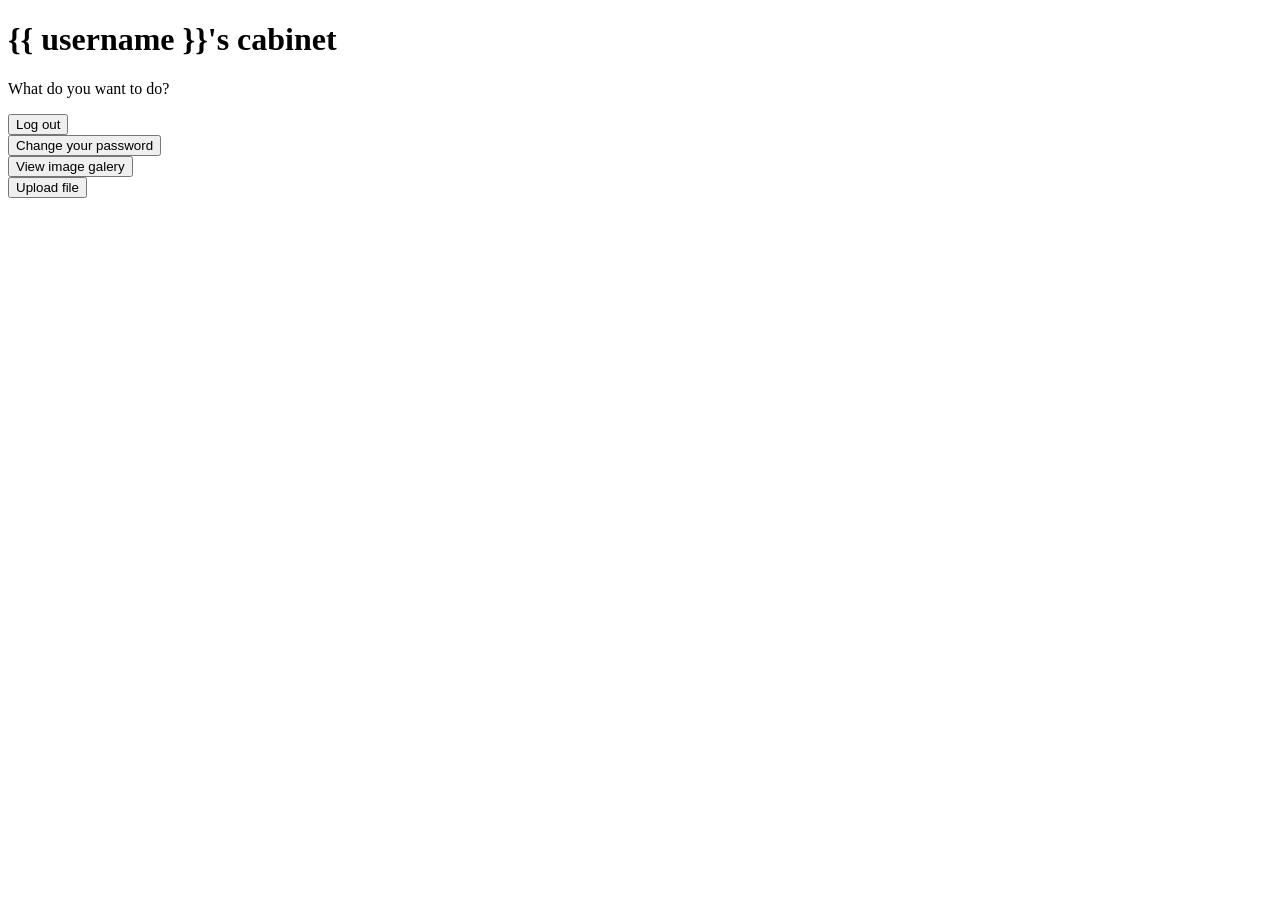
<file: src/app/templates/cabinet.html>
<!DOCTYPE html>
<html lang="en">
<head>
    <meta charset="UTF-8">
    <meta name="viewport" content="width=device-width, initial-scale=1.0">
    <title>Document</title>
</head>
<body>
    <h1>{{ username }}'s cabinet</h1>
    <p>What do you want to do?</p>
    <form id="logout" method='GET' action="/logout">
        <button type="submit">Log out</button>
    </form>
    <form id="changePwd" method='GET' action="/changepwd">
        <button type="submit">Change your password</button>
    </form>
    <form id='viewgalery' method='GET' action='/viewgalery'>
        <button type='submit'>View image galery</button>
    </form>
    <form id='toUploadPage' method='GET' action='/upload'>
        <button type='submit'>Upload file</button>
    </form>
</body>
</html>
</file>
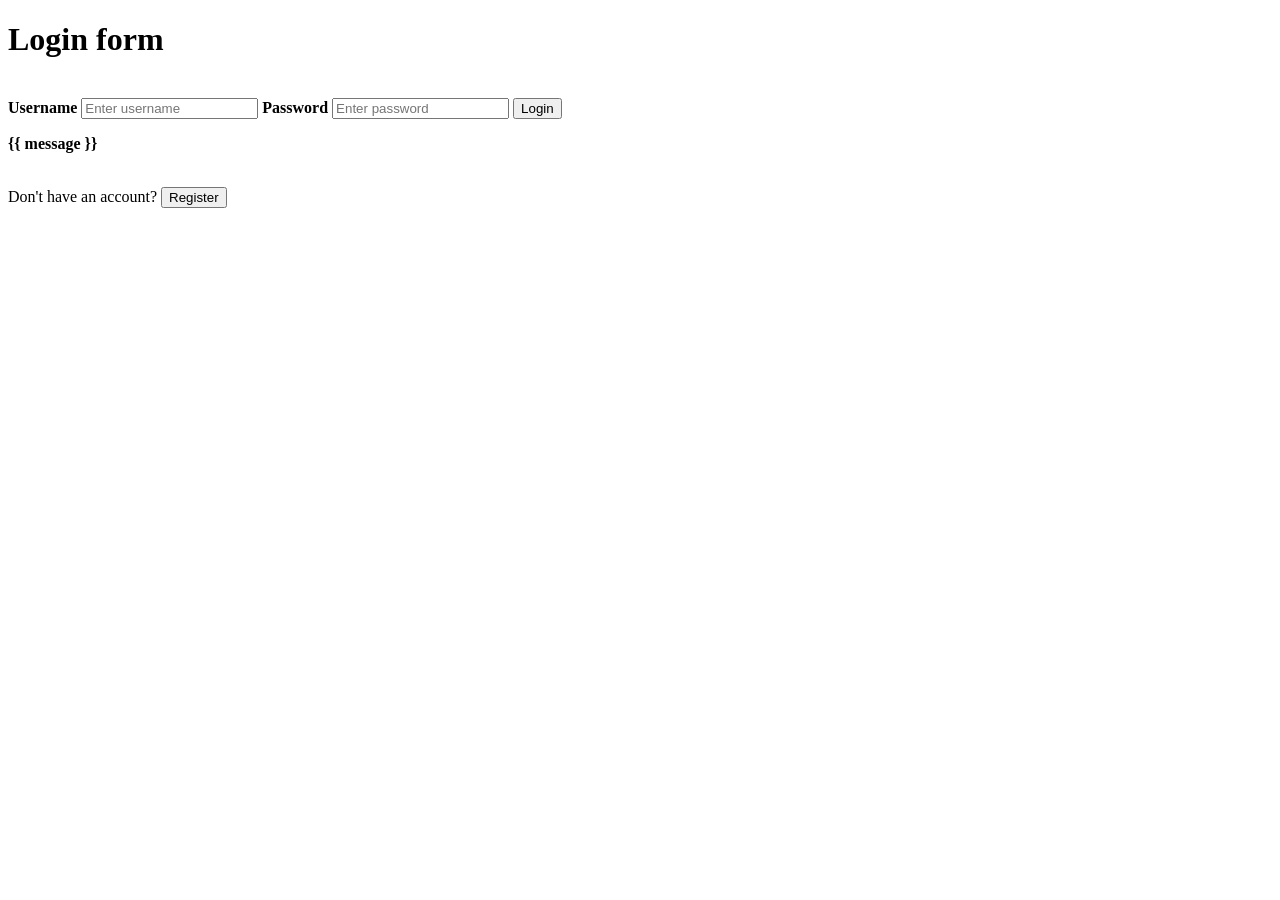
<file: src/app/templates/login.html>
<!DOCTYPE html>
<html lang="en">
<head>
    <meta charset="UTF-8">
    <meta name="viewport" content="width=device-width, initial-scale=1.0">
    <title>Log in</title>
</head>
<body>
    <h1>Login form</h1>
    <div class="container">
        <form id="logIn" method="POST" action="/">
            <br>
            <label for="uname"><b>Username</b></label>
            <input type="text" placeholder="Enter username" name="uname" required>

            <label for="psw"><b>Password</b></label>
            <input type="password" placeholder="Enter password" name="pwd" required>
            
            <button type="submit" name="loginBtn">Login</button>
            <p><b>
                {{ message }}
            </b></p>
        </form>
        <form id="register" method="GET" action="/register">
            <br>
            <label for="registerBtn">Don't have an account?</label>
            <button type="submit" name="registerBtn">Register</button>
        </form>
    </div>
    
</body>
</html>
</file>
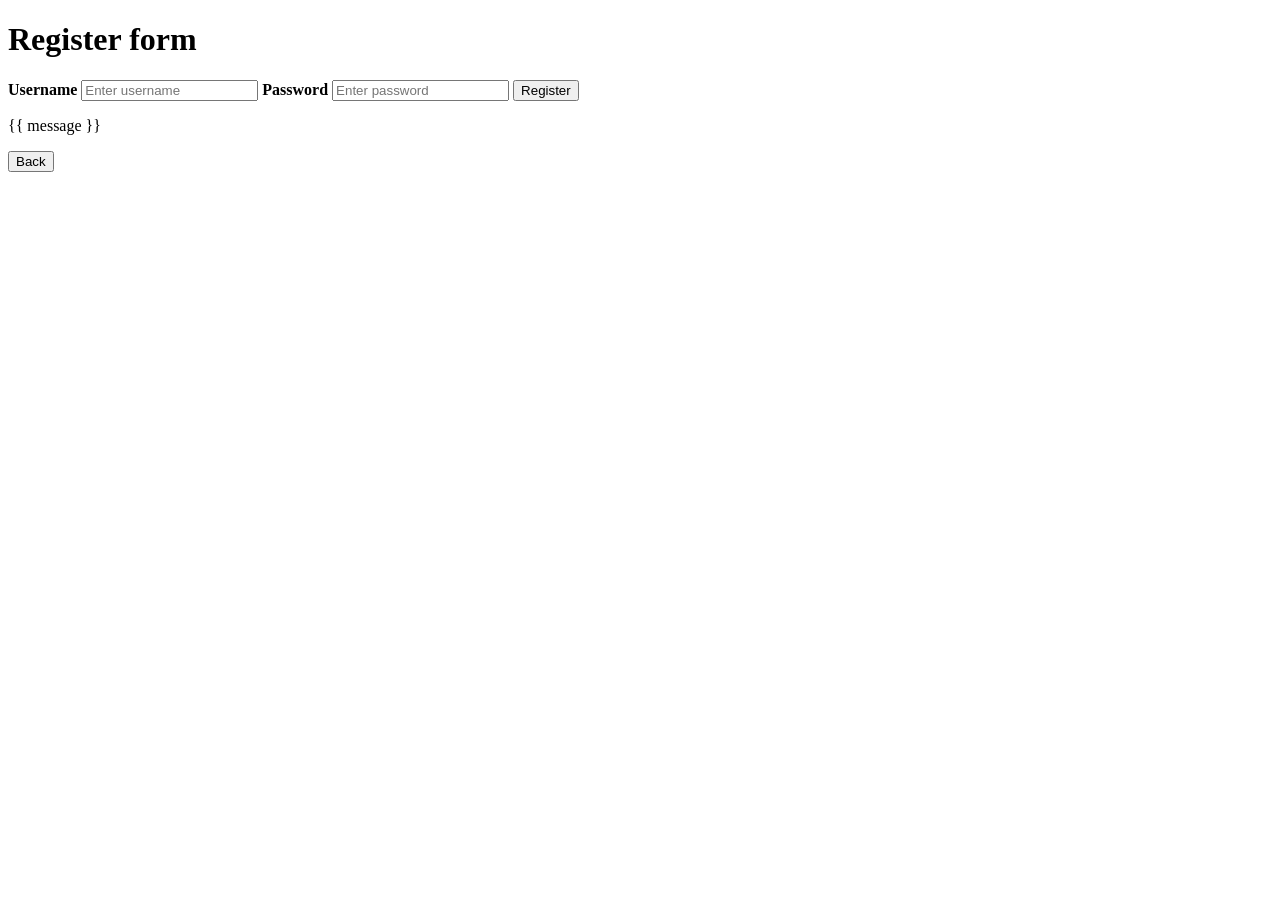
<file: src/app/templates/register.html>
<!DOCTYPE html>
<html lang="en">
<head>
    <meta charset="UTF-8">
    <meta name="viewport" content="width=device-width, initial-scale=1.0">
    <title>Register</title>
</head>
<body>
    <h1>Register form</h1>
    <div class="container">
        <form id="registerForm" method="POST" action='/register'>
            <label for="uname"><b>Username</b></label>
            <input type="text" placeholder="Enter username" name="uname" required>

            <label for="psw"><b>Password</b></label>    
            <input type="password" placeholder="Enter password" name="pwd" required>
            
            <button type="submit" name="loginBtn">Register</button>
            <br>
            <p>
                {{ message }}
            </p>
        </form>
        <form id="back" method="GET" action='/'>
            <button type="submit" name="backBtn">Back</button>
        </form>

    </div>
</body>
</html>
</file>
